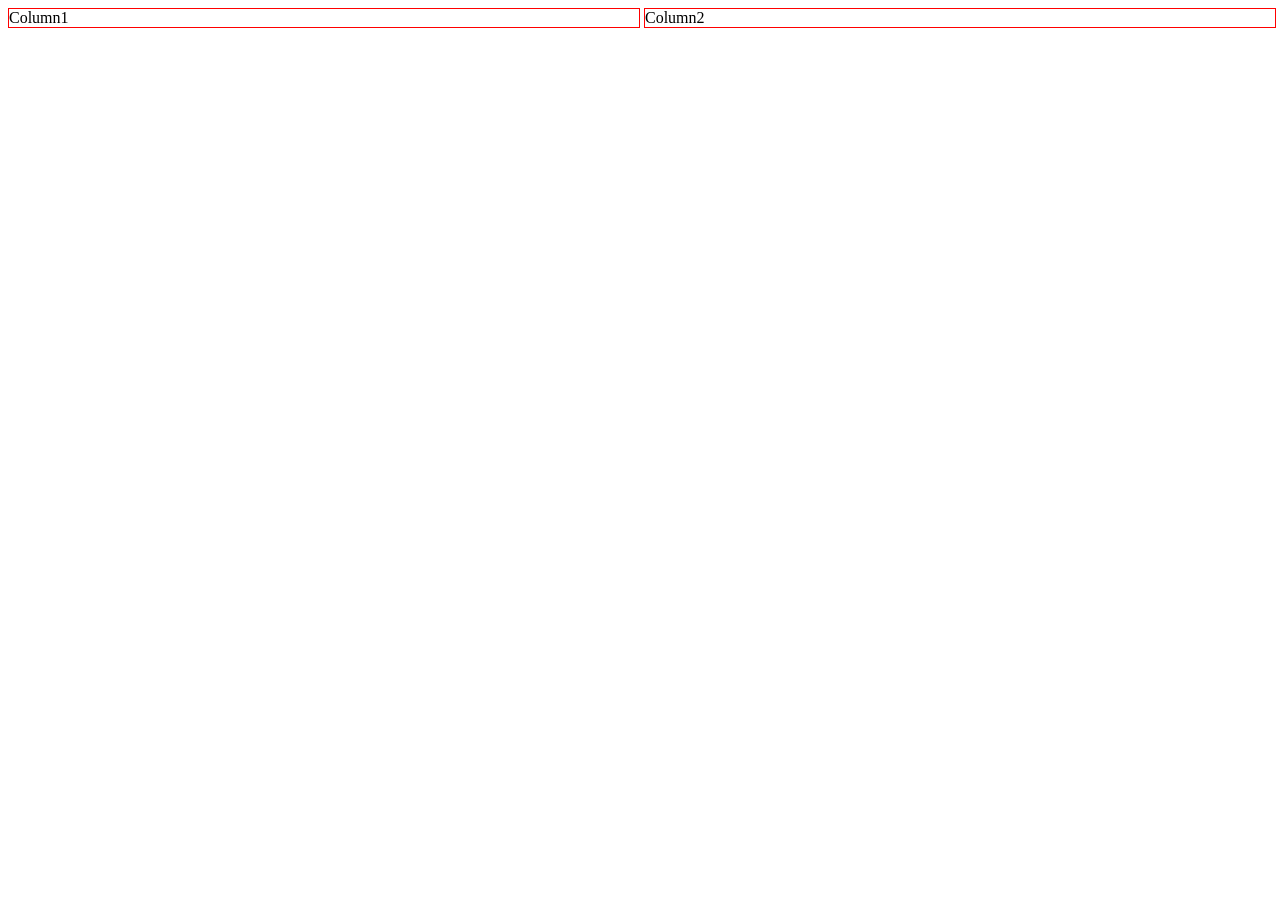
<file: Edulogy/file.html>
<!DOCTYPE html>
<html lang="en">
<head>
    <meta charset="UTF-8">
    <meta name="viewport" content="width=device-width, initial-scale=1.0">
    <meta http-equiv="X-UA-Compatible" content="ie=edge">
    <title>Document</title>
    <style>
        *{
            box-sizing: border-box;
        }
        .container div{
            border:1px solid red;
            width:50%;
            display: inline-block;
        }
        .container{
            white-space: nowrap;
        }
    </style>
</head>
<body>

<div class="container">
    <div>Column1</div>
    <div>Column2</div>
    <div>Column3</div>
</div>

</body>
</html>
</file>
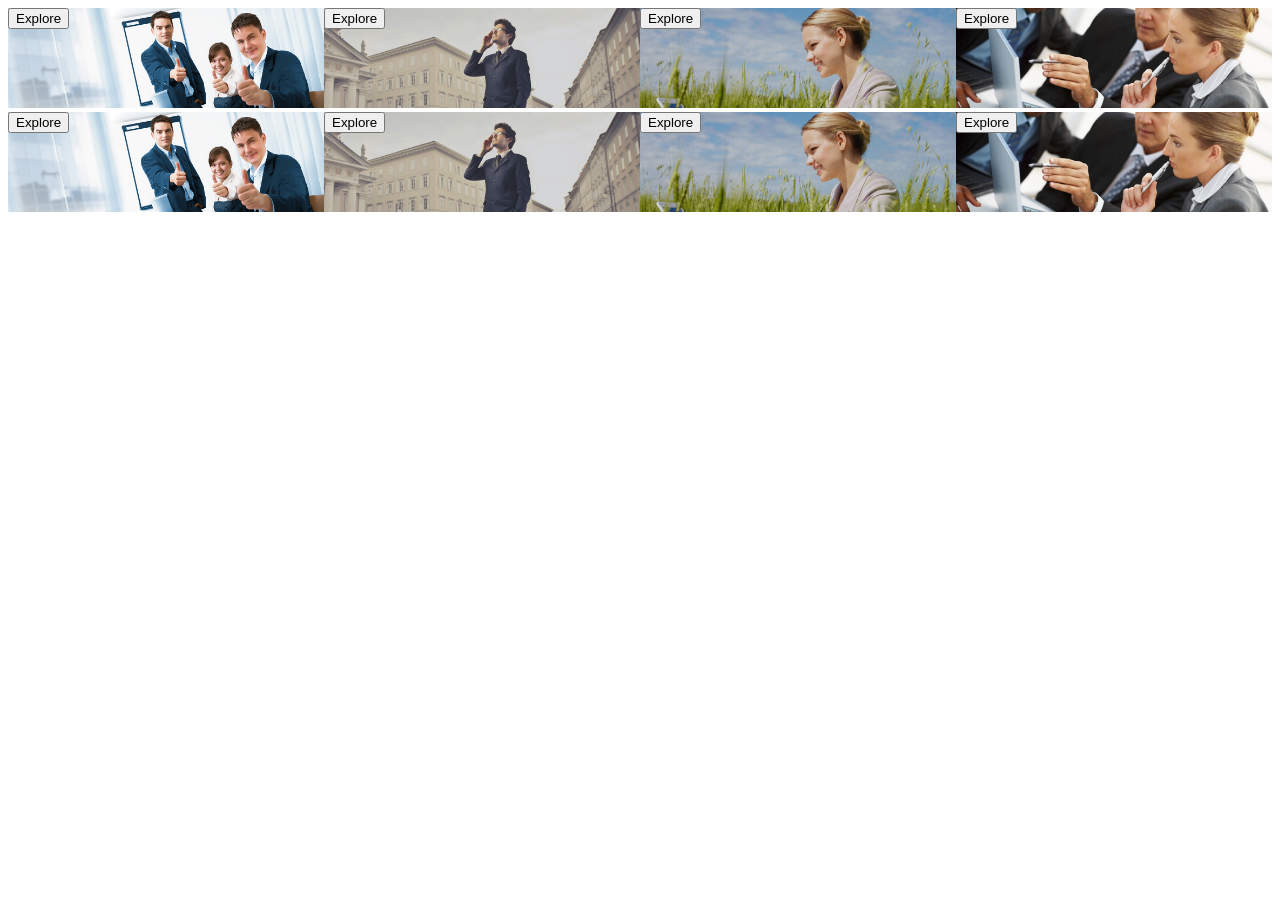
<file: Edulogy/pos.html>
<!DOCTYPE html>
<html lang="en">
<head>
    <title>Document</title>
    <style>
        .item{
            width:25%;
            display: inline-block;
            position: relative;
        }
        img{
            width:100%;
        }
        button{
            position: absolute;
            top:0;
            left:0;
        }
    </style>
</head>
<body>
    
<div class="gallery">
    <div class="item">
        <img src="assets/1.jpg" alt="">
        <button>Explore</button>
    </div><div class="item">
        <img src="assets/2.jpg" alt="">
        <button>Explore</button>
    </div><div class="item">
        <img src="assets/3.jpg" alt="">
        <button>Explore</button>
    </div><div class="item">
        <img src="assets/4.jpg" alt="">
        <button>Explore</button>
    </div><div class="item">
        <img src="assets/1.jpg" alt="">
        <button>Explore</button>
    </div><div class="item">
        <img src="assets/2.jpg" alt="">
        <button>Explore</button>
    </div><div class="item">
        <img src="assets/3.jpg" alt="">
        <button>Explore</button>
    </div><div class="item">
        <img src="assets/4.jpg" alt="">
        <button>Explore</button>
    </div>
</div>
</body>
</html>
</file>
